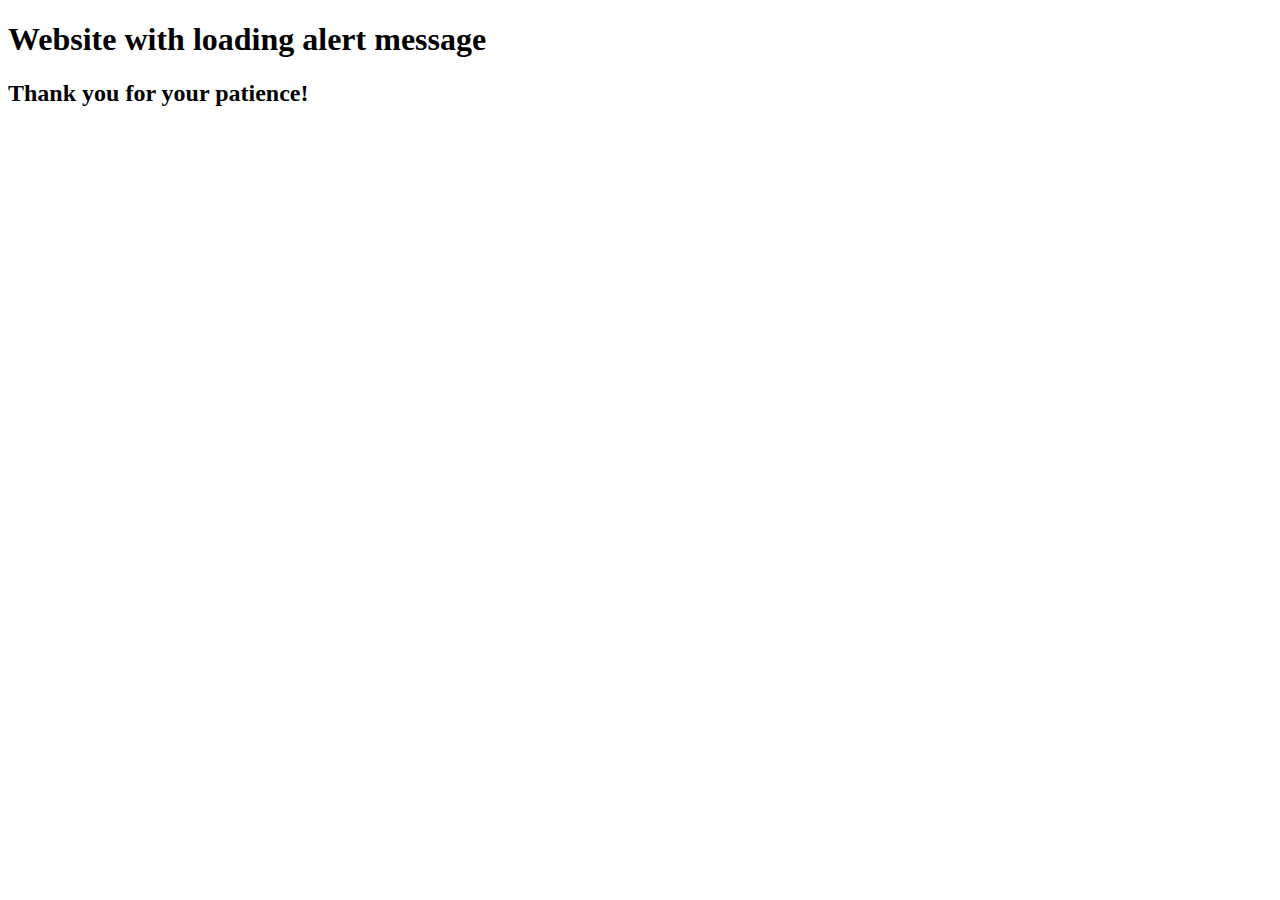
<file: Assignment-1/index.html>
<!DOCTYPE html>
<html lang="en">

<head>
    <meta charset="UTF-8">
    <meta name="viewport" content="width=device-width, initial-scale=1.0">
    <title>Document</title>
</head>

<body>
    <h1>Website with loading alert message</h1>
    <h2>Thank you for your patience!</h2>
    <script>
        document.cookie = `fname = akshaya`;
        alert("Please wait a min to load this site");
    </script>
</body>

</html>
</file>
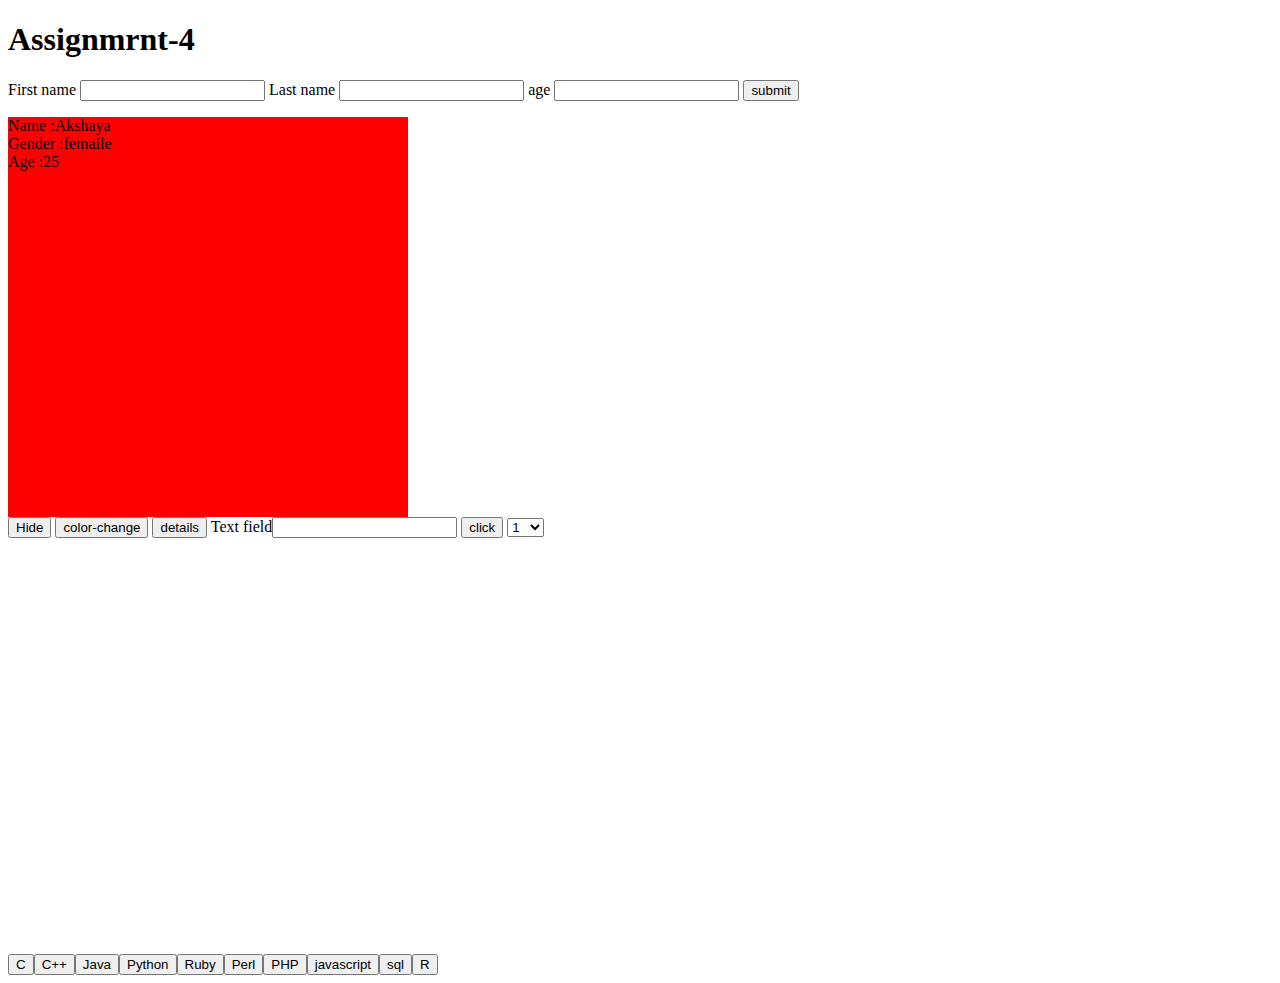
<file: Assignment-4/index.html>
<!DOCTYPE html>
<html lang="en">

<head>
    <meta name="author" content="Akshaya k">
    <meta charset="UTF-8">
    <meta name="viewport" content="width=device-width, initial-scale=1.0">
    <title>Document</title>
    <style>
        .parent {
            color: green;
            font-size: 20px;
            font-weight: bold;
        }

        .visible {
            visibility: hidden;
        }
    </style>
</head>

<body class="body" onload="checkCookie()">
    <h1>Assignmrnt-4</h1>
    <form action="#">
        <label>First name <input id="fname" type="text"></label>
        <label>Last name <input id="lname" type="text"></label>
        <label>age <input id="age" type="text"></label>
        <button onclick="submitOnCookies()">submit</button>
        <div id="divRed" style="width: 400px;height: 400px; background-color: red;">
            <p class="para">Name :Akshaya <br> Gender :femaile <br> Age :25</p>
        </div>
        <button onclick="hide()">Hide</button>
        <button onclick="colorChange()">color-change</button>
        <button onclick="showDetail()">details</button>
        <label id="txtfield">Text field<input type="text" id="text"></label>
        <button onclick="changeTabTitle()">click</button>
        <select name="numbers" id="num" onchange="changevalue(this.selectedIndex)">
            <option value="1">1</option>
            <option value="2">2</option>
            <option value="3">3</option>
            <option value="4">4</option>
            <option id="5">5</option>
            <option id="6">6</option>
            <option id="7">7</option>
            <option id="8">8</option>
            <option value="9">9</option>
            <option value="10">10</option>
        </select>
        <div id="divhover" style="width: 400px;height: 400px;"></div>
    </form>
    <p id="language"></p>
    <script src="script.js"></script>
</body>

</html>
</file>
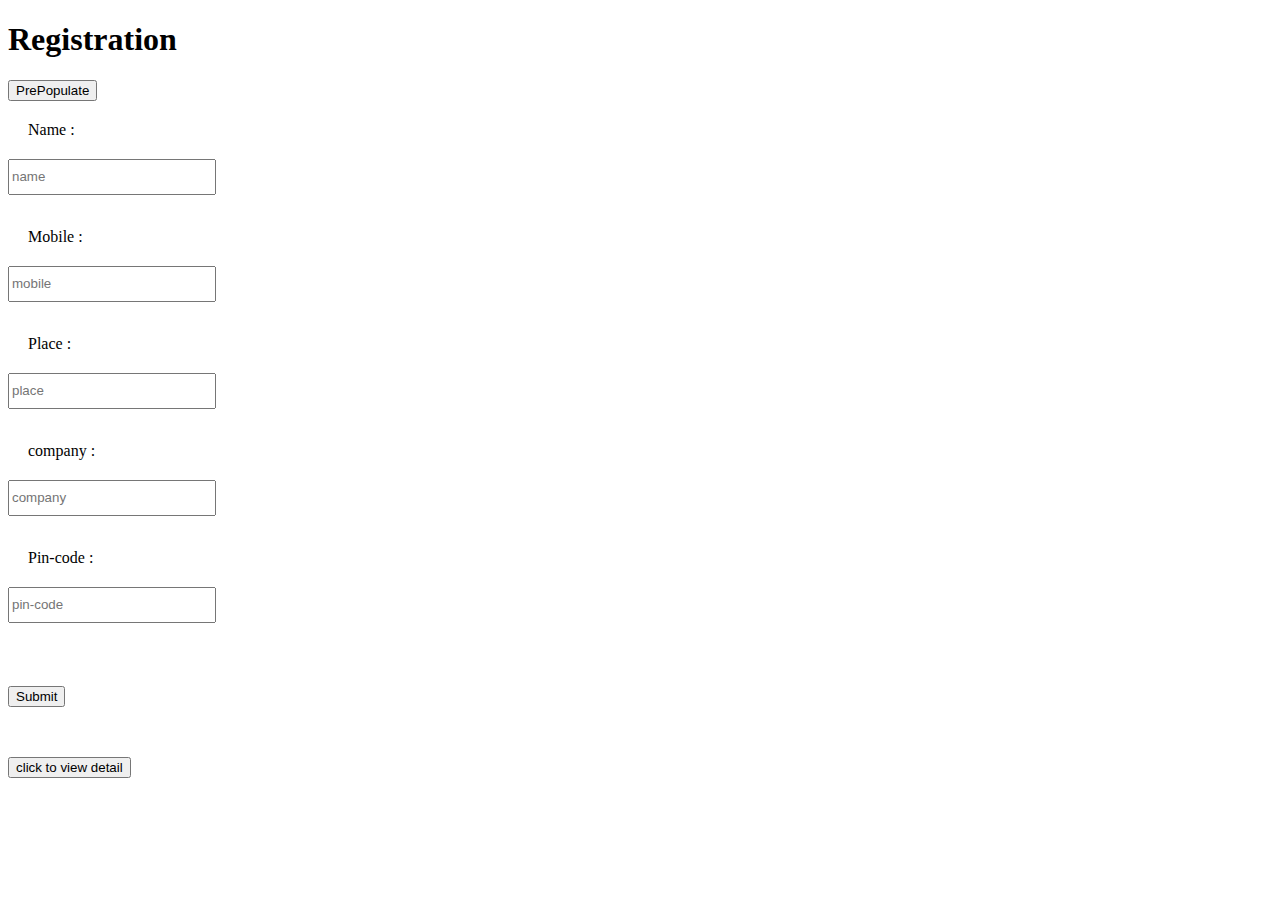
<file: Assignment-5/index.html>
<!DOCTYPE html>
<html lang="en">

<head>
    <meta charset="UTF-8">
    <meta name="viewport" content="width=device-width, initial-scale=1.0">
    <title>Document</title>
    <link rel="stylesheet" href="style.css">
</head>

<body>
    <div class="container">
        <form id="form">
            <h1>Registration</h1>
            <span id="button"></span>
            <div class="input-control">
                <label for="">Name : </label>
                <input type="text" id="name" placeholder="name">
                <div class="error"></div>
            </div>
            <div class="input-control">
                <label for="">Mobile : </label>
                <input type="number" placeholder="mobile" id="mobile">
                <span id="span"></span>
                <div class="error"></div>
            </div>
            <div class="input-control">
                <label for="">Place : </label>
                <input type="text" placeholder="place" id="place">
                <div class="error"></div>
            </div>
            <div class="input-control">
                <label for="">company : </label>
                <input type="text" placeholder="company" id="company">
                <div class="error"></div>
            </div>
            <div class="input-control">
                <label for="">Pin-code : </label><input type="number" placeholder="pin-code" id="pin">
                <span id="pindiv"></span>
                <div class="error"></div>
            </div>
            <button type="submit" class="btn">Submit</button>
        </form>
    </div>
    <script src="script.js"></script>
</body>

</html>
</file>
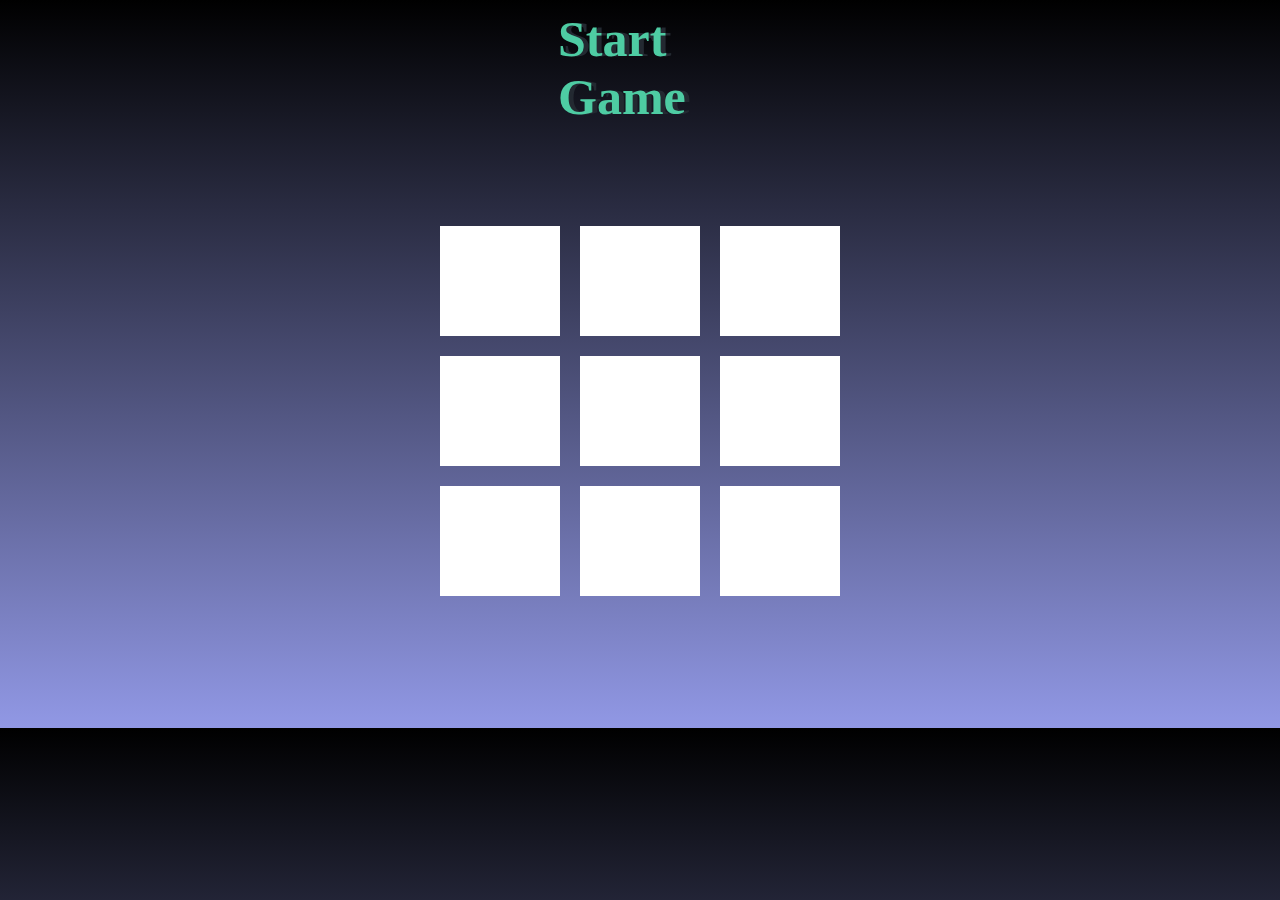
<file: Assignment-7/index.html>
<!DOCTYPE html>
<html lang="en">

<head>
    <meta charset="UTF-8">
    <meta name="viewport" content="width=device-width, initial-scale=1.0">
    <title>Document</title>
    <link rel="stylesheet" href="style.css">
</head>

<body>
    <h1>Start Game</h1>
    <div class="parent">
        <div id="00" class="child"></div>
        <div id="01" class="child"></div>
        <div id="02" class="child"></div>
        <div id="10" class="child"></div>
        <div id="11" class="child"></div>
        <div id="12" class="child"></div>
        <div id="20" class="child"></div>
        <div id="21" class="child"></div>
        <div id="22" class="child"></div>
    </div>
    <script src="newscript.js"></script>
</body>

</html>
</file>
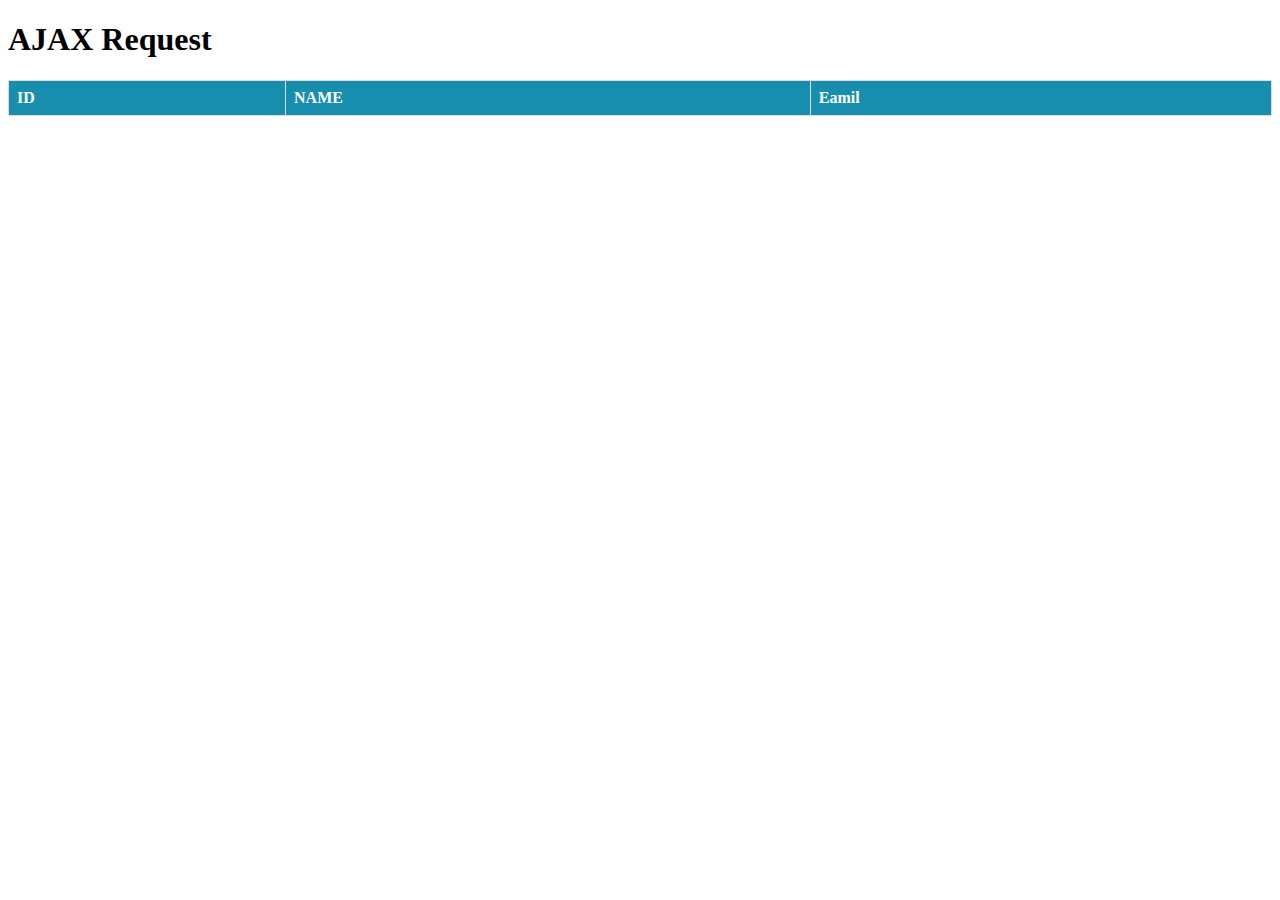
<file: Assignment-8/index.html>
<!DOCTYPE html>
<html lang="en">

<head>
    <meta charset="UTF-8">
    <meta name="viewport" content="width=device-width, initial-scale=1.0">
    <title>AJAX</title>
    <link rel="stylesheet" href="style.css">
</head>

<body>
    <h1>AJAX Request</h1>
    <table>
        <thead>
            <tr>
                <th>ID</td>
                <th>NAME</td>
                <th>Eamil</td>
            </tr>
        </thead>
        <tbody id="result">

        </tbody>
    </table>
    <script src="script.js">

    </script>
</body>

</html>
</file>
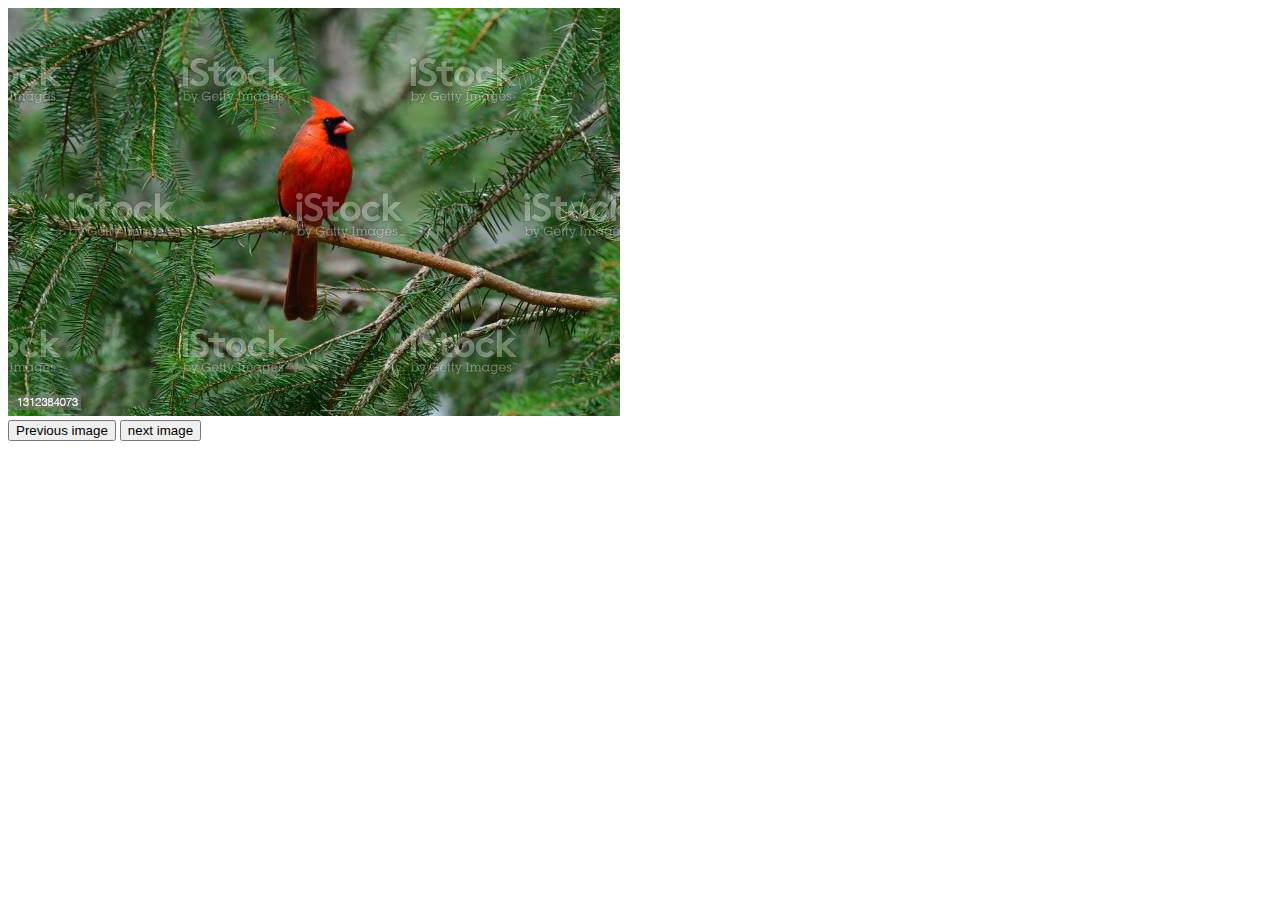
<file: js_troubleshooting/slider.html>
<!DOCTYPE html>
<html lang="en">

<head>
    <meta charset="UTF-8">
    <meta http-equiv="X-UA-Compatible" content="IE=edge">
    <meta name="viewport" content="width=device-width, initial-scale=1.0">

    <title>slider</title>
</head>

<body>
    <div id="slide">
        <img id="imgs" src="./images/1.jpg">
    </div>
    <div id="btns">
        <button onclick="updateImg('0')" id="prev">Previous image</button>
        <button onclick="updateImg('1')" id="next">next image </button>
    </div>
    <script type="text/javascript" src="js/slider.js"></script>
</body>

</html>
</file>
<file: Assignment-5/style.css>
#form {
    width: 500px;
}

.btn {
    margin: 50px 0;
}

label {
    display: flex;
    flex-direction: column;
    padding: 20px;
    justify-content: center;
}


input {

    display: flex;
    flex-direction: column;
    align-self: baseline;
    width: 200px;
    height: 30px;
}

.input-control.success input {
    border-color: green;
}

.input-control.error input {
    border-color: red;
}

.input-control .error {
    color: red;
    font-size: px;
    height: 13px;
}

span {
    color: red;
}
</file>
<file: Assignment-7/style.css>
body {
    background: linear-gradient(#000000, #9198e5);
    height: 710px;
}

h1 {
    margin: 10px 550px;
    font-family: 'Lobster', cursive;
    text-shadow: 5px 0 #232931;
    font-size: 50px;
    color: #4ECCA3;
}

.parent {
    display: grid;
    gap: 20px;
    grid-template-columns: repeat(3, auto);
    justify-content: center;
    margin: 100px 0;
}

.child {
    font-size: 70px;
    color: rgb(40, 83, 129);
    width: 120px;
    height: 110px;
    background-color: white
}

#winner {
    font-weight: bold;
    font-size: 20px;
    color: black;
    display: flex;
    justify-content: center;
}
</file>
<file: Assignment-8/style.css>
table {
    border-collapse: collapse;
    width: 100%;
}

th {
    text-align: left;
    background-color: #188eae;
    color: white;
}

th,
td {
    border: 1px solid #ddd;
    padding: 8px;
}
</file>
